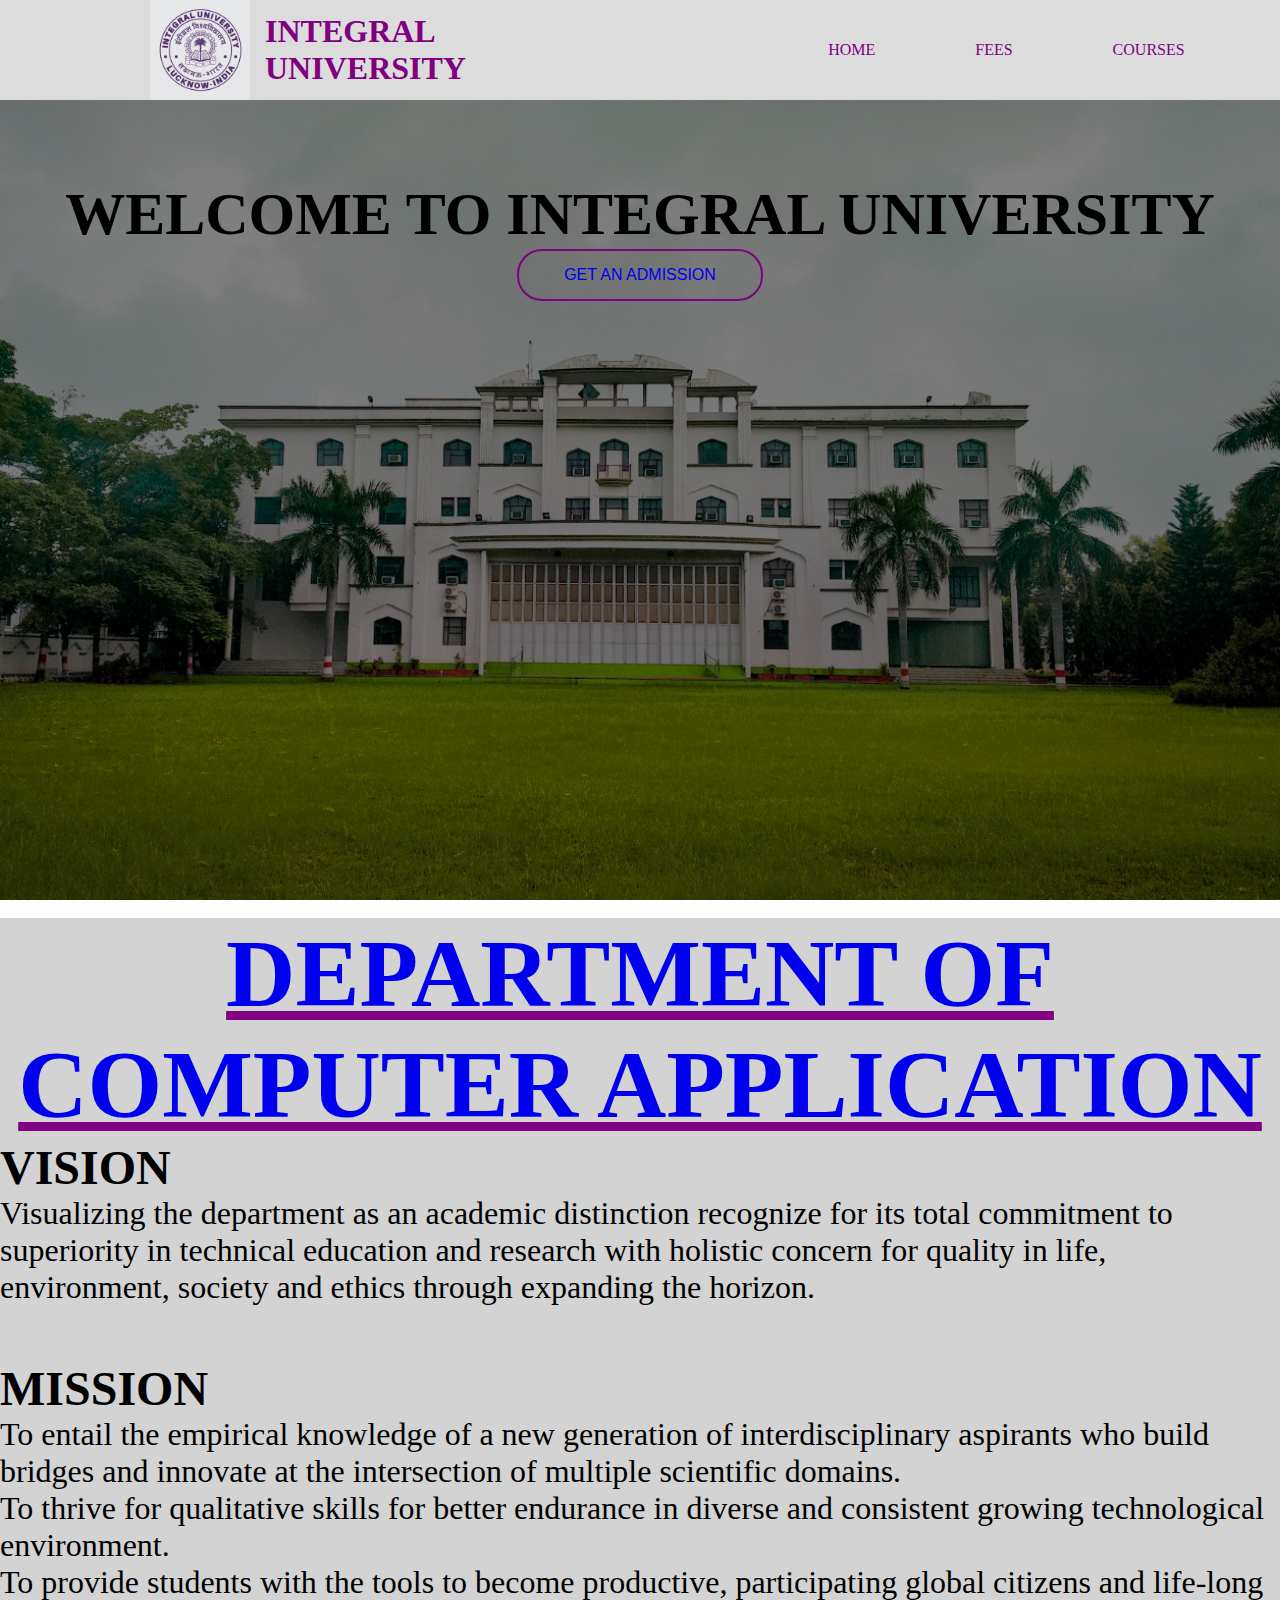
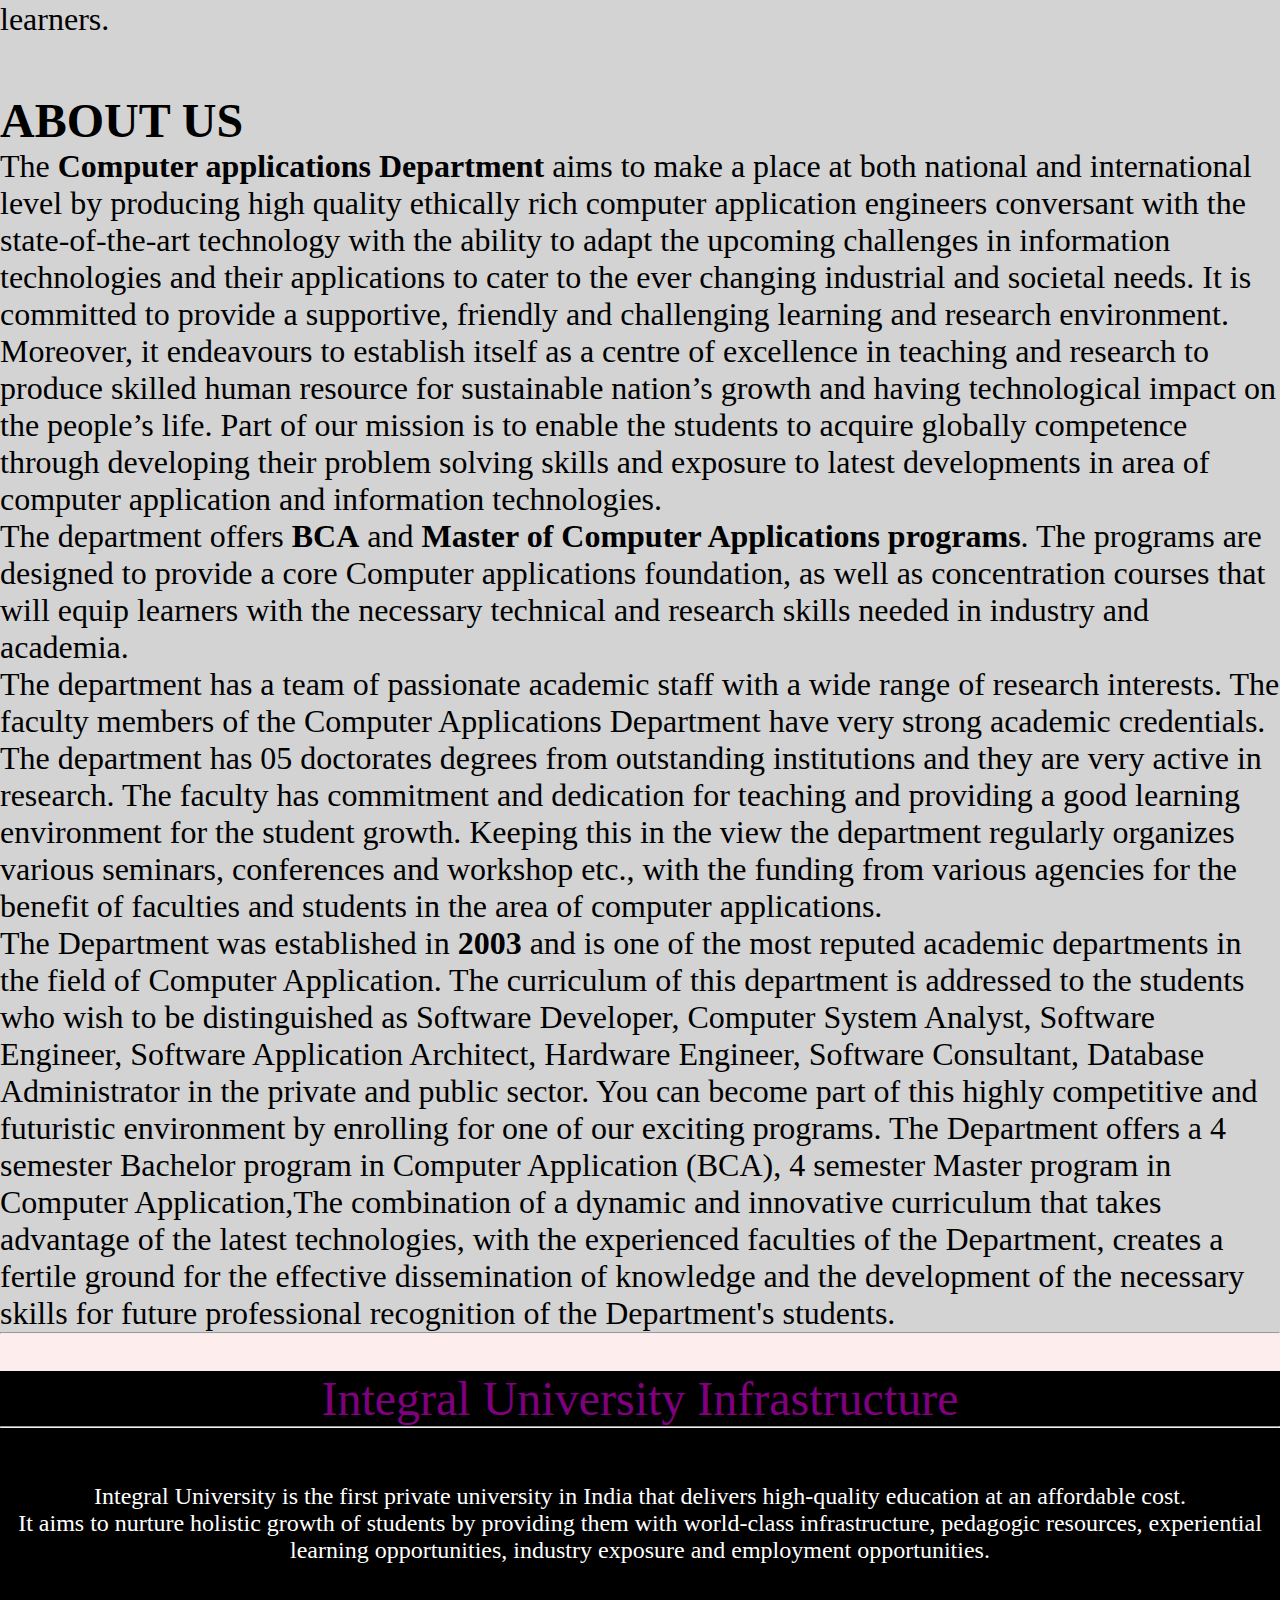
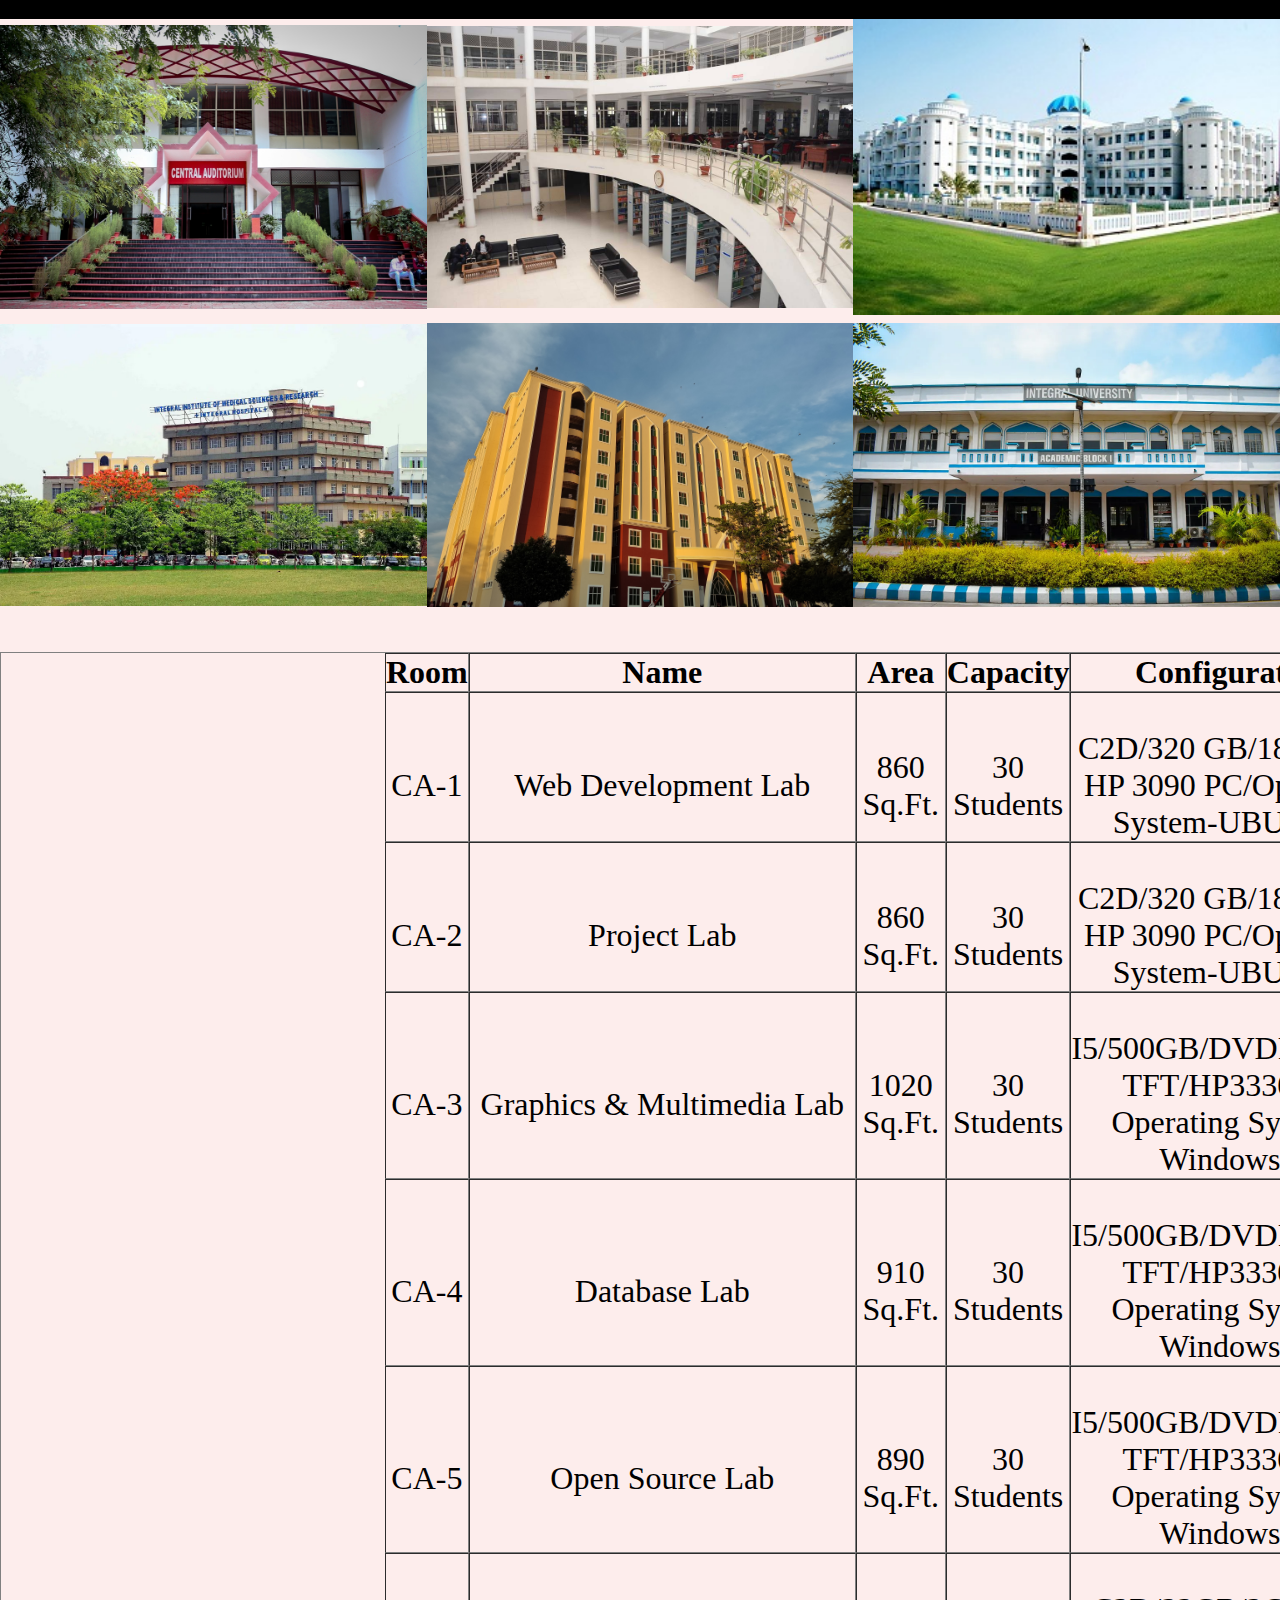
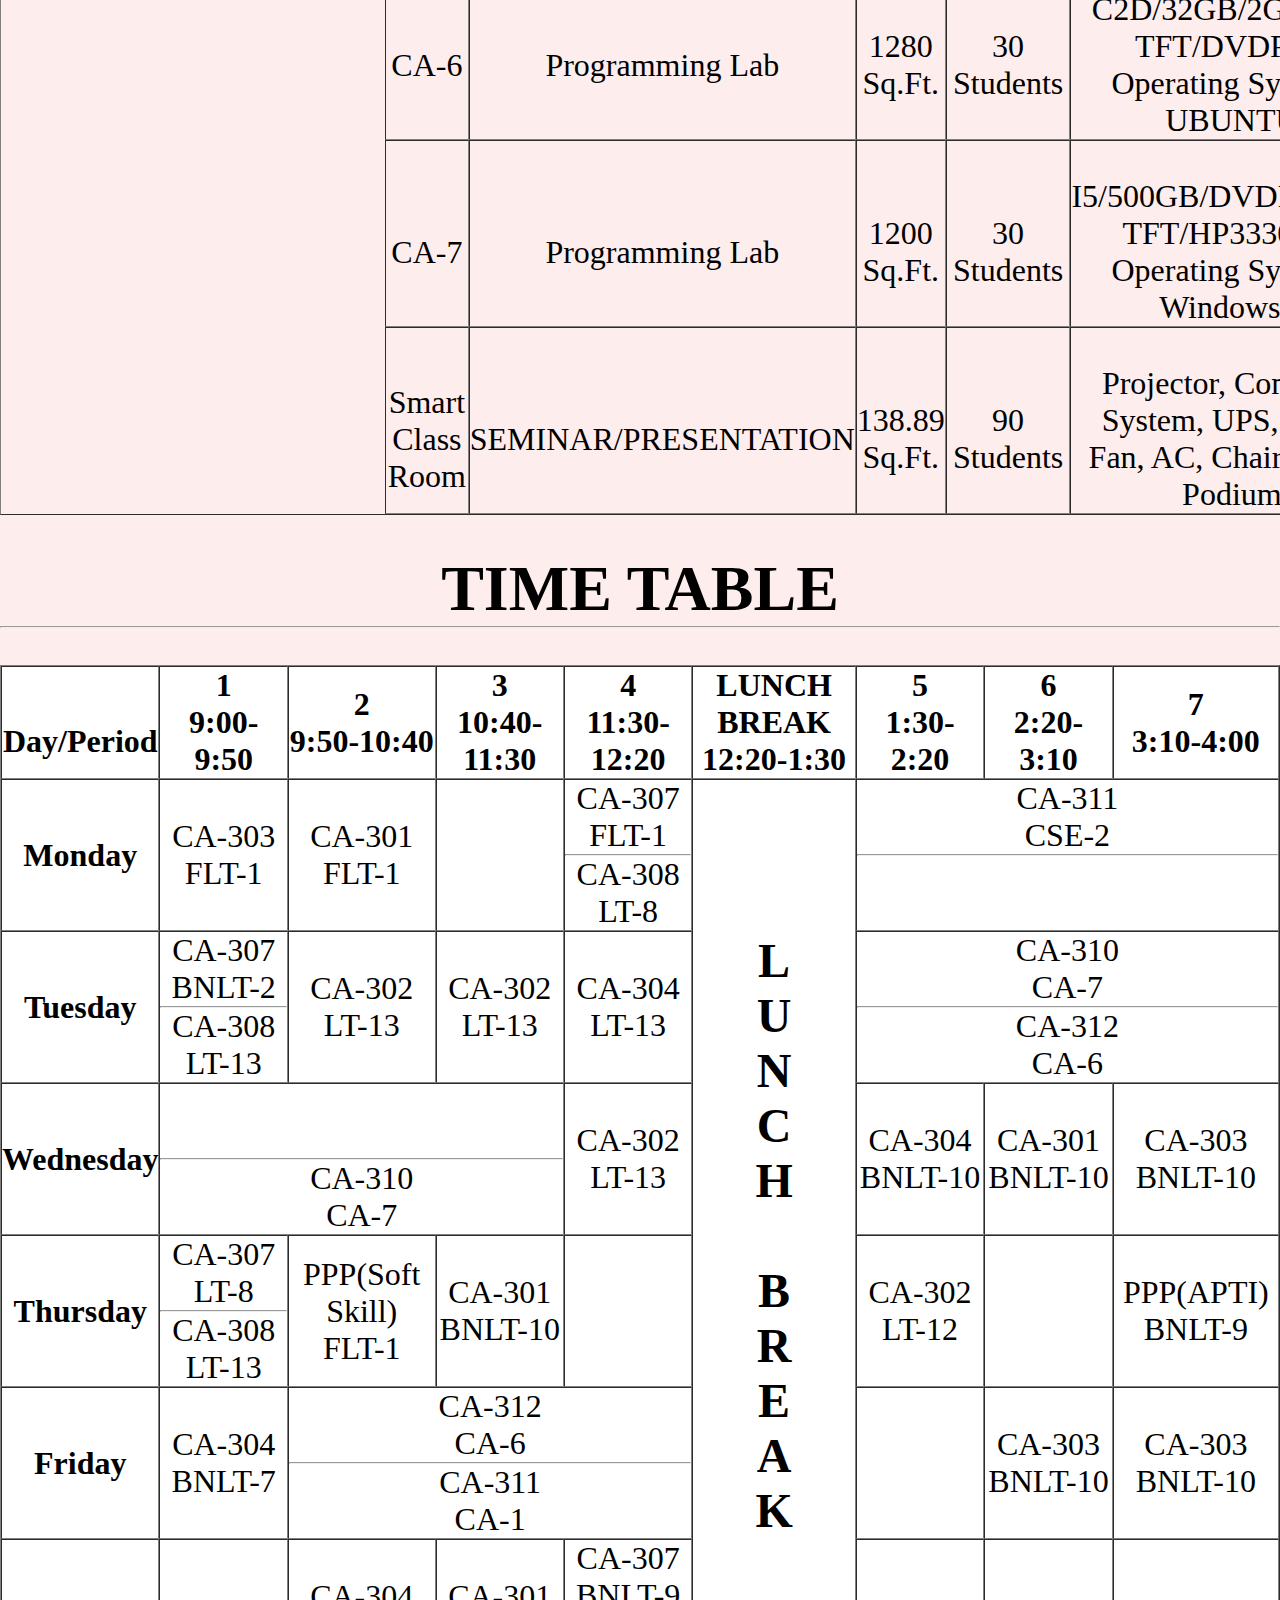
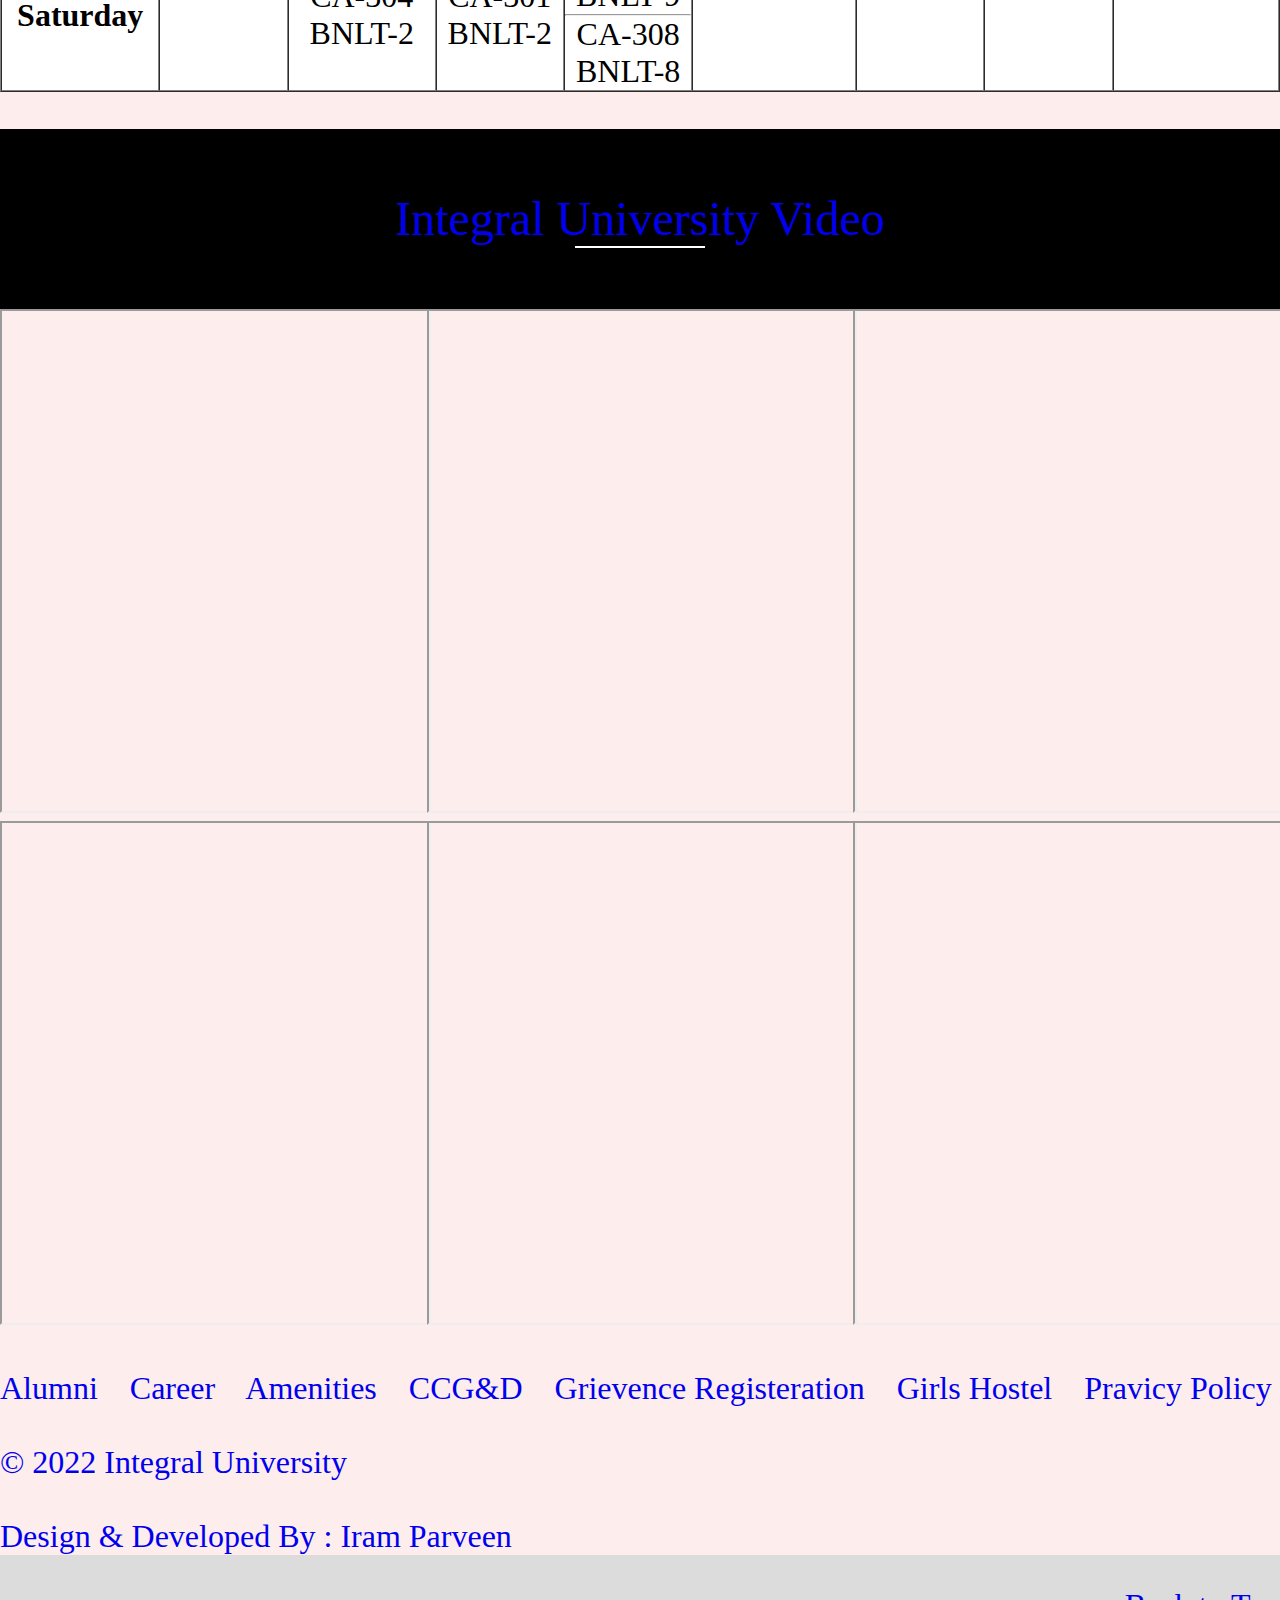
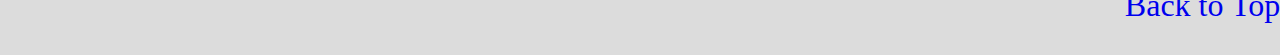
<file: index.html>
<!DOCTYPE html>
<html lang="en">
<head>
    <meta charset="UTF-8">
    <meta http-equiv="X-UA-Compatible" content="IE=edge">
    <meta name="viewport" content="width=device-width, initial-scale=1.0">
    <link rel="stylesheet" href="styles.css">
    <link rel="icon" type="image/x-icon" href="/image/favicon.ico">
    <title>website</title>
</head>
<body>
    <section>
    <div class="container">
        <div class="top">
            <div class="logo_area">
                <a href="#">
                <img src="./image/logo.png" alt="logo">
                <h1>INTEGRAL UNIVERSITY</h1>
                </a>
            </div>
           <div class="menu_area">
            <ul>
                <li><a href="index1.html">HOME</a></li>
                <li><a href="https://www.careers360.com/university/integral-university-lucknow/courses">FEES</a></li>
                <li><a href="https://www.shiksha.com/university/integral-university-iul-lucknow-21870/courses">COURSES</a></li>
                <li><a href="https://www.shiksha.com/university/integral-university-iul-lucknow-21870/infrastructure">INFRASTRUCTURE</a></li>
                <li><a href="https://sms.iul.ac.in">LOGIN</a></li>
            </ul>
           </div>
            </div>
            <div class="info">
                <h1>WELCOME TO INTEGRAL UNIVERSITY</h1>
                <div class="btn">
                    <button><a href="https://www.iul.ac.in/AdmissionForm.aspx">GET AN ADMISSION</a></button> 
                </div>
            </div>
         </div>
         </div>
         <br>
         <main>
         <section>
         <div class="about">
            <center>
                <font face="times new roman" color="purple" size="8"</font>
            <h1>
                <b><u><a href="https://iul.ac.in/ca/">DEPARTMENT OF COMPUTER APPLICATION</a></u></b>
            </h1>
        </center>
        <font face="times new roman" color="black" size="6"</font>
        <h2><b>VISION</b></h2>
        <p>Visualizing the department as an academic distinction recognize for its total commitment to superiority in technical education and research with holistic concern for quality in life, environment, society and ethics through expanding the horizon.</p>
        <br>
        <font face="times new roman" color="black" size="6"</font>
        <h2><b>MISSION</b></h2>
        <ol>
            <li>To entail the empirical knowledge of a new generation of interdisciplinary aspirants who build bridges and innovate at the intersection of multiple scientific domains.</li>
            <li>To thrive for qualitative skills for better endurance in diverse and consistent growing technological environment.</li>
            <li>To provide students with the tools to become productive, participating global citizens and life-long learners.</li>
        </ol>
        <br>
        <font face="times new roman" color="black" size="6"</font>
        <h2><b>ABOUT US</b></h2>
        <p>The <b>Computer applications Department</b> aims to make a place at both national and international level by producing high quality ethically rich computer application engineers conversant with the state-of-the-art technology with the ability to adapt the upcoming challenges in information technologies and their applications to cater to the ever changing industrial and societal needs. It is committed to provide a supportive, friendly and challenging learning and research environment. Moreover, it endeavours to establish itself as a centre of excellence in teaching and research to produce skilled human resource for sustainable nation’s growth and having technological impact on the people’s life. Part of our mission is to enable the students to acquire globally competence through developing their problem solving skills and exposure to latest developments in area of computer application and information technologies.
            <p>The department offers <b>BCA</b> and <b>Master of Computer Applications programs</b>. The programs are designed to provide a core Computer applications foundation, as well as concentration courses that will equip learners with the necessary technical and research skills needed in industry and academia.
                <p>The department has a team of passionate academic staff with a wide range of research interests. The faculty members of the Computer Applications Department have very strong academic credentials.  The department has 05 doctorates degrees from outstanding institutions and they are very active in research. The faculty has commitment and dedication for teaching and providing a good learning environment for the student growth. Keeping this in the view the department regularly organizes various seminars, conferences and workshop etc., with the funding from various agencies for the benefit of faculties and students in the area of computer applications.</p>
           <p>The Department was established in <b>2003</b> and is one of the most reputed academic departments in the field of Computer Application. The curriculum of this department is addressed to the students who wish to be distinguished as Software Developer, Computer System Analyst, Software Engineer, Software Application Architect, Hardware Engineer, Software Consultant, Database Administrator in the private and public sector. You can become part of this highly competitive and futuristic environment by enrolling for one of our exciting programs. The Department offers a 4 semester Bachelor program in Computer Application (BCA), 4 semester Master program in Computer Application,The combination of a dynamic and innovative curriculum that takes advantage of the latest technologies, with the experienced faculties of the Department, creates a fertile ground for the effective dissemination of knowledge and the development of the necessary skills for future professional recognition of the Department's students.
           </p>
            </p>
        </p></p>
         </div>
        </main>
        </section>
        <section>
            <table id="header" border="0" width="100%" cellpading="0" cellspacing="0" bgcolor="#FDEDEC ">
                <tr>
                    <td>
                    <table border="0" width="100%"cellpading="15" cellspacing="0" align="center">
                        <tr>
                            <td height="180" align="center" valign="middle" bgcolor="black"
                                colspan="5">
                            <font face="times new roman" color="purple" size="10"</font>
                        Integral University Infrastructure
                        <hr>
                        <font face=" times new roman" color="white" size="5"</font>
                            <br>
                        <p>Integral University is the first private university in India that delivers high-quality education at an affordable cost.</p>
                        <p>It aims to nurture holistic growth of students by providing them with world-class infrastructure, pedagogic resources, experiential learning opportunities, industry exposure and employment opportunities.</p>
                          <br>  
                    </td>
                        </tr>
                        <tr>
                            <td
                             colspan="3" width="33%">
                             <a href="https://iul.ac.in/admissioninfo/CentralAuditorium.aspx" target="_main"><img src="image/auditoriam.jpg" alt="auditoriam" width="100%"></a>
                            </td>
                            <td
                              width="33%">
                              <a href="http://library.iul.ac.in/EResources.aspx" target="_main"><img src="image/Library.jpg" alt="Library" width="100%"></a>
                            </td>
                            <td
                              width="20%">
                              <a href="https://iul.ac.in/hostel/Boyshostel.aspx" target="_main"><img src="image/boys hostel.jpg" alt="boys hostel" width="100%"></a>
                            </td>
                        </tr>
                        <tr>
                            <td
                             colspan="3" width="33%">
                             <a href="https://iul.ac.in/IIMSR/Hospital.aspx" target="_main"><img src="image/slide2.jpg" alt="Hospital" width="100%"></a>
                            </td>
                            <td
                              width="33%">
                              <a href="https://iul.ac.in/hostel/Grilshostelaspx.aspx" target="_main"><img src="image/slide3.jpg" alt="girls hostel" width="100%"></a>
                            </td>
                            <td
                              width="33%">
                              <a href="https://iul.ac.in/ca/Student.aspx" target="_main"><img src="image/slide1.jpg" alt="academic block" width="100%"></a>
                            </td>
                        </tr>
                        <tr>
                            <td>
                                &nbsp;
                            </td>
                        </tr>
                        <hr>
             </section>
        <br>
     <setion>
        <div>
        <table class="infrasructure" border="1" cellspacing="0" bgcolor="white">
            <tr>
            <th>Room</th>
            <th>Name</th>
            <th>Area</th>
            <th>Capacity</th>
            <th>Configuration</th>
        </tr>
        <tr>
            <td align="center" height="50"
            width="100"><br>CA-1</td>
            <td align="center" height="50"
            width="100"><br>Web Development Lab</td>
            <td align="center" height="50"
            width="100"><br>860 Sq.Ft.</td>
            <td align="center" height="50"
            width="100"><br>30 Students</td>
            <td align="center" height="50"
            width="100"><br>C2D/320 GB/18.5 TFT/ HP 3090 PC/Operating System-UBUNTU</td>
        </tr>
        <tr>
            <td align="center" height="50"
            width="100"><br>CA-2</td>
            <td align="center" height="50"
            width="100"><br>Project Lab</td>
            <td align="center" height="50"
            width="100"><br>860 Sq.Ft.</td>
            <td align="center" height="50"
            width="100"><br>30 Students</td>
            <td align="center" height="50"
            width="100"><br>C2D/320 GB/18.5 TFT/ HP 3090 PC/Operating System-UBUNTU</td>
        </tr>
        <tr>
            <td align="center" height="50"
            width="100"><br>CA-3</td>
            <td align="center" height="50"
            width="100"><br>Graphics & Multimedia Lab</td>
            <td align="center" height="50"
            width="100"><br>1020 Sq.Ft.</td>
            <td align="center" height="50"
            width="100"><br>30 Students</td>
            <td align="center" height="50"
            width="100"><br>I5/500GB/DVDRW/18.5 TFT/HP3330PC/ Operating System-Windows 8</td>
        </tr>
        <tr>
            <td align="center" height="50"
            width="100"><br>CA-4</td>
            <td align="center" height="50"
            width="100"><br>Database Lab</td>
            <td align="center" height="50"
            width="100"><br>910 Sq.Ft.</td>
            <td align="center" height="50"
            width="100"><br>30 Students</td>
            <td align="center" height="50"
            width="100"><br>I5/500GB/DVDRW/18.5 TFT/HP3330PC/ Operating System-Windows 8</td>
        </tr>
        <tr>
            <td align="center" height="50"
            width="100"><br>CA-5</td>
            <td align="center" height="50"
            width="100"><br>Open Source Lab</td>
            <td align="center" height="50"
            width="100"><br>890 Sq.Ft.</td>
            <td align="center" height="50"
            width="100"><br>30 Students</td>
            <td align="center" height="50"
            width="100"><br>I5/500GB/DVDRW/18.5 TFT/HP3330PC/ Operating System-Windows 8</td>
        </tr>
        <tr>
            <td align="center" height="50"
            width="100"><br>CA-6</td>
            <td align="center" height="50"
            width="100"><br>Programming Lab</td>
            <td align="center" height="50"
            width="100"><br>1280 Sq.Ft.</td>
            <td align="center" height="50"
            width="100"><br>30 Students</td>
            <td align="center" height="50"
            width="100"><br>C2D/32GB/2GB/18.5 TFT/DVDRW/ Operating System-UBUNTU</td>
        </tr>
        <tr>
            <td align="center" height="50"
            width="100"><br>CA-7</td>
            <td align="center" height="50"
            width="100"><br>Programming Lab</td>
            <td align="center" height="50"
            width="100"><br>1200 Sq.Ft.</td>
            <td align="center" height="50"
            width="100"><br>30 Students</td>
            <td align="center" height="50"
            width="100"><br>I5/500GB/DVDRW/18.5 TFT/HP3330PC/ Operating System-Windows 8</td>
        </tr>
        <tr>
            <td align="center" height="50"
            width="100"><br>Smart Class Room</td>
            <td align="center" height="50"
            width="100"><br>SEMINAR/PRESENTATION</td>
            <td align="center" height="50"
            width="100"><br>138.89 Sq.Ft.</td>
            <td align="center" height="50"
            width="100"><br>90 Students</td>
            <td align="center" height="50"
            width="100"><br>Projector, Computer System, UPS, Mike, Fan, AC, Chair, Table, Podium</td>
        </tr>
        </table>
    </div>
        </setion>
        <br>
        <section>
            <center>
            <h1>TIME TABLE</h1>
            <hr>
            <br>
    <table border="1" cellspacing="0" align="center" bgcolor="white">
        <!--<caption>Timetable</caption>-->
        <tr>
            <td align="center" height="50"
                width="100"><br>
                <b>Day/Period</b></br>
            </td>
            <td align="center" height="50"
                width="200">
                <b>1<br>9:00-9:50</b>
            </td>
            <td align="center" height="50"
                width="200">
                <b>2<br>9:50-10:40</b>
            </td>
            <td align="center" height="50"
                width="200">
                <b>3<br>10:40-11:30</b>
            </td>
            <td align="center" height="50"
                width="200">
                <b>4<br>11:30-12:20</b>
            </td>
            <td align="center" height="50"
                width="250">
                <b>LUNCH BREAK<br>12:20-1:30</b>
            </td>
            <td align="center" height="50"
                width="200">
                <b>5<br>1:30-2:20</b>
            </td>
            <td align="center" height="50"
                width="200">
                <b>6<br>2:20-3:10</b>
            </td>
            <td align="center" height="50"
                width="200">
                <b>7<br>3:10-4:00</b>
            </td>
            
        </tr>
        <tr>
            <td align="center" height="50">
                <b>Monday</b></td>
            <td align="center" height="50">CA-303<br>FLT-1</td>
            <td align="center" height="50">CA-301<br>FLT-1</td>
            <td></td>
            <td align="center" height="50">CA-307<br>FLT-1<hr>CA-308<br>LT-8</td>
            <td rowspan="6" align="center" height="50">
                <h2>L<br>U<br>N<br>C<br>H<br><br>B<br>R<br>E<br>A<br>K</h2>
            </td>
            <td colspan="3" align="center"
                height="50">CA-311<br>CSE-2<hr><br><br></td>
        </tr>
        <tr>
            <td align="center" height="50">
                <b>Tuesday</b>
            </td>
            <td align="center"
                height="50">CA-307<br>BNLT-2<hr>CA-308<br>LT-13
            </td>
            <td align="center" height="50">CA-302<br>LT-13</td>
            <td align="center" height="50">CA-302<br>LT-13</td>
            <td align="center" height="50">CA-304<br>LT-13</td>
            <td colspan="3" align="center" height="50">CA-310<br>CA-7<hr>CA-312<br>CA-6</td>
        </tr>
        <tr>
            <td align="center" height="50">
                <b>Wednesday</b>
            </td>
            <td colspan="3" align="center" height="50"><br><br><hr>CA-310<br>CA-7</td>
            <td align="center" height="50">CA-302<br>LT-13</td>
            <td align="center" height="50">CA-304<br>BNLT-10</td>
            <td align="center" height="50">CA-301<br>BNLT-10</td>
            <td align="center" height="50">CA-303<br>BNLT-10</td>
        </tr>
        <tr>
            <td align="center" height="50">
                <b>Thursday</b>
            </td>
            <td align="center" height="50">CA-307<br>LT-8<hr>CA-308<br>LT-13</td>
            <td align="center" height="50">PPP(Soft Skill)<br>FLT-1</td>
            <td align="center" height="50">CA-301<br>BNLT-10</td>
            <td></td>
           <td align="center" height="50">CA-302<br>LT-12</td>
           <td></td>
           <td align="center" height="50">PPP(APTI)<br>BNLT-9</td>
        </tr>
        <tr>
            <td align="center" height="50">
                <b>Friday</b>
            </td>
            <td align="center" height="50">CA-304<br>BNLT-7</td>
            <td colspan="3" align="center" height="50">CA-312<br>CA-6<hr>CA-311<br>CA-1</td>
            <td></td>
            <td align="center" height="50">CA-303<br>BNLT-10</td>
            <td align="center" height="50">CA-303<br>BNLT-10</td>
        </tr>
        <tr>
            <td align="center" height="50">
                <b>Saturday</b>
            </td>
            <td></td>
            <td align="center" height="50">CA-304<br>BNLT-2</td>
            <td align="center" height="50">CA-301<br>BNLT-2</td>
            <td align="center" height="50">CA-307<br>BNLT-9<hr>CA-308<br>BNLT-8</td>
            <td></td>
            <td></td>
            <td></td>
        </tr>
    </table>
</center>
 </section>
   <br>
   <section>
    <div>
        <table border="0" width="100%"cellpading="15" cellspacing="0" align="center">
            <tr>
                <td height="180" align="center" valign="middle"
                    colspan="10" bgcolor="black">
                <font face="times new roman" color="white" size="10"</font>
            <a href="https://www.youtube.com/watch?v=vUZ5YfLqJHg">Integral University Video</a>
            <hr width="10%" color="white">
                </td>
            </tr>
            <tr>
                <td
                colspan="3" width="33%">
                <iframe width="100%" height="500" src="https://www.youtube.com/embed/M7kO1xHldvc" title="Integral University Video"></iframe>
                </td>
                 <td
                colspan="3" width="33%">
                <iframe width="100%" height="500" src="https://www.youtube.com/embed/9bjqTwbAgS8" title="Integral University Video"></iframe>
                 </td>
                 <td
                 colspan="3" width="33%">
                 <iframe width="100%" height="500" src="https://www.youtube.com/embed/wSuXzbOjNGc" title="Integral University Video"></iframe>
                  </td>
            </tr>
            <tr>
                <td 
                colspan="3" width="33%">
                 <iframe width="100%" height="500" src="https://www.youtube.com/embed/SI63gq5ZvHM" title="Integral University Video"></iframe>
                </td>
                <td
                colspan="3" width="33%">
                 <iframe width="100%" height="500" src="https://www.youtube.com/embed/f8QHMomobHs" title="Integral University Video"></iframe>
                 </td>
                 <td
                colspan="3" width="33%">
                 <iframe width="100%" height="500" src="https://www.youtube.com/embed/watch?v=Zz6jT8hrVDU" title="Integral University Video"></iframe>
                 </td>
            </tr>
        </table>
    </div>
   </section>
   <br>
   <div class="cell">
    <a target="_blank" href="https://alumni.iul.ac.in/">Alumni</a>&nbsp;&nbsp;&nbsp;
    <a target="_blank" href="https://iul.ac.in/career.aspx">Career</a>&nbsp;&nbsp;&nbsp;
    <a target="_blank" href="https://iul.ac.in/amenities1.aspx">Amenities</a>&nbsp;&nbsp;&nbsp;
    <a target="_blank" href="https://iul.ac.in/ccgnd/Default.aspx">CCG&D</a>&nbsp;&nbsp;&nbsp;
    <a target="_blank" href="https://iul.ac.in/grievances/Default.aspx">Grievence Registeration</a>&nbsp;&nbsp;&nbsp;
    <a target="_blank" href="https://iul.ac.in/hostel/index.aspx"> Girls Hostel</a>&nbsp;&nbsp;&nbsp;
    <a target="_blank" href="https://iul.ac.in/PrivacyPolicy.aspx">Pravicy Policy</a>
</div>
<br>
<div class="details">
<a href="#">&copy; 2022 Integral University</a>
<br>
<br>
<a class="dev" href="#">Design & Developed By : Iram Parveen</a>
</div>
<div class="top">
<font align="right"></font>
<a href="#top">Back to Top</a>
</div> 
</body>
</html>
</file>
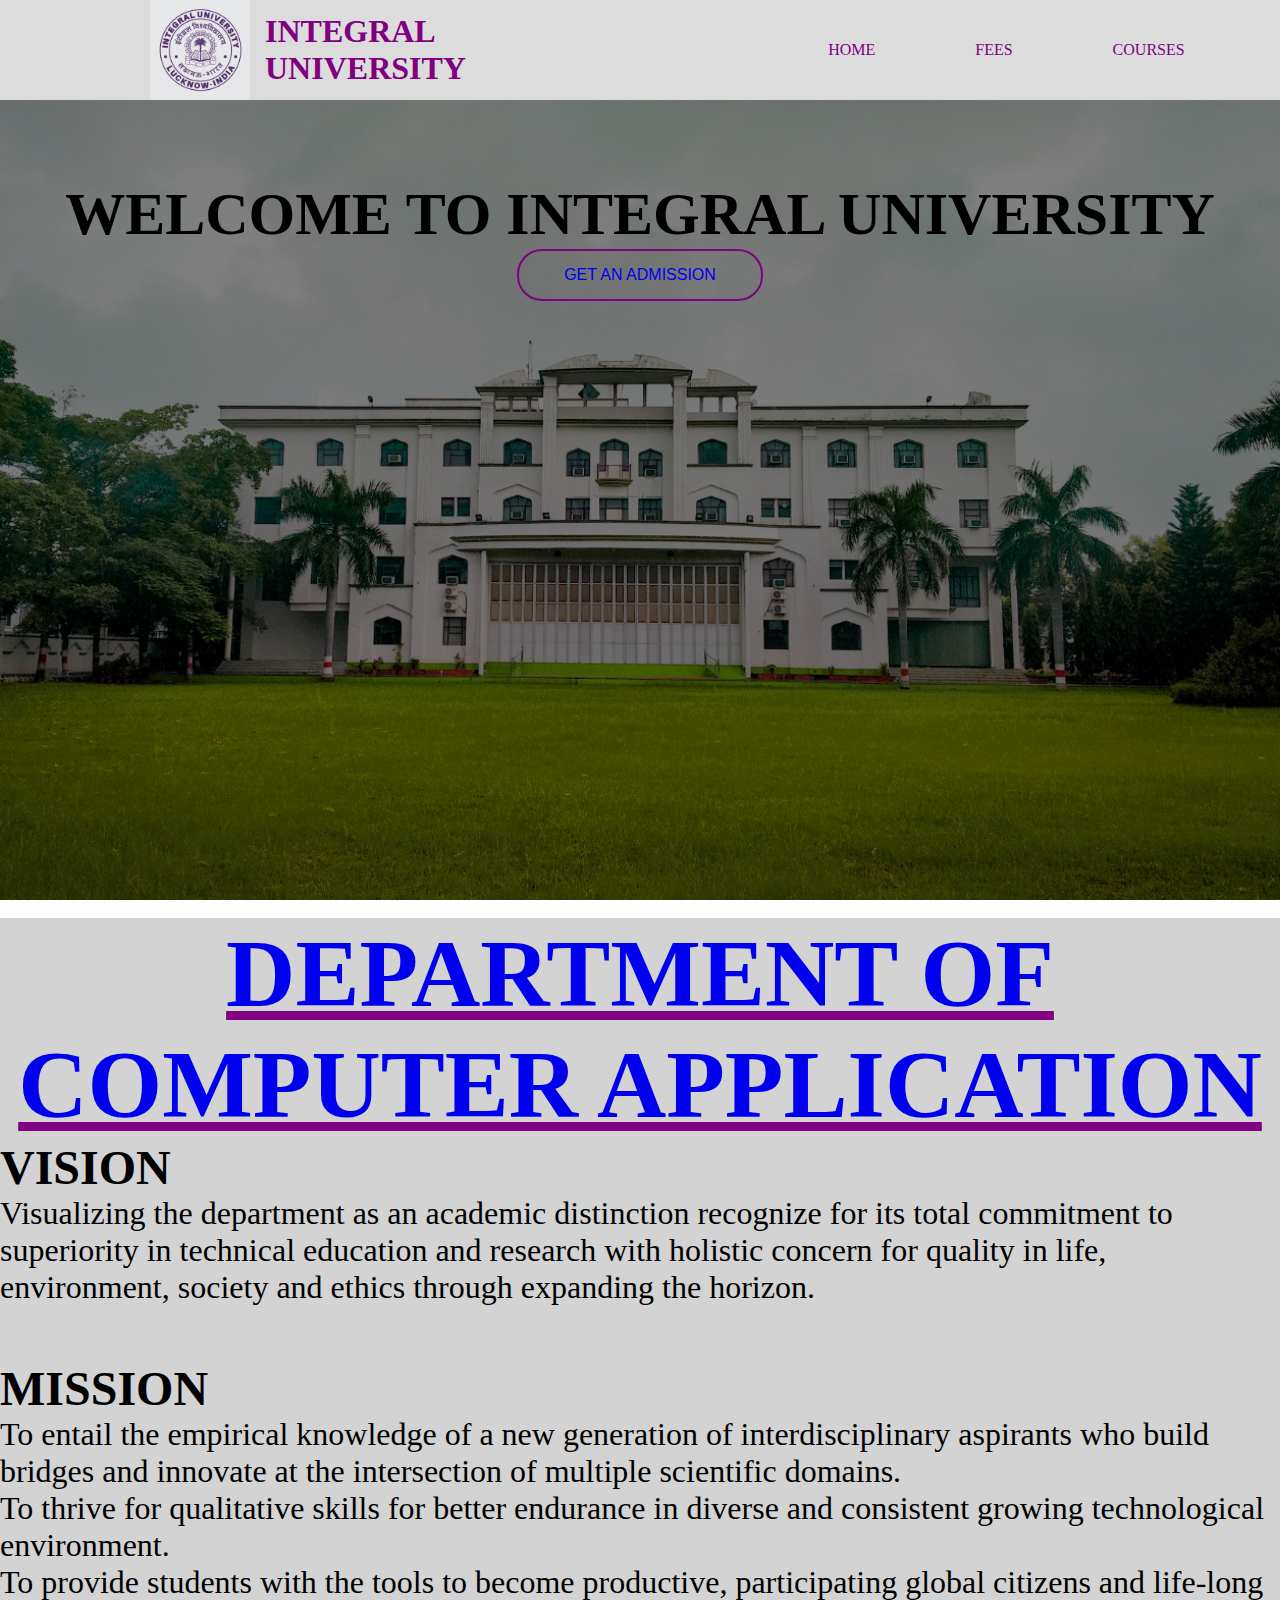
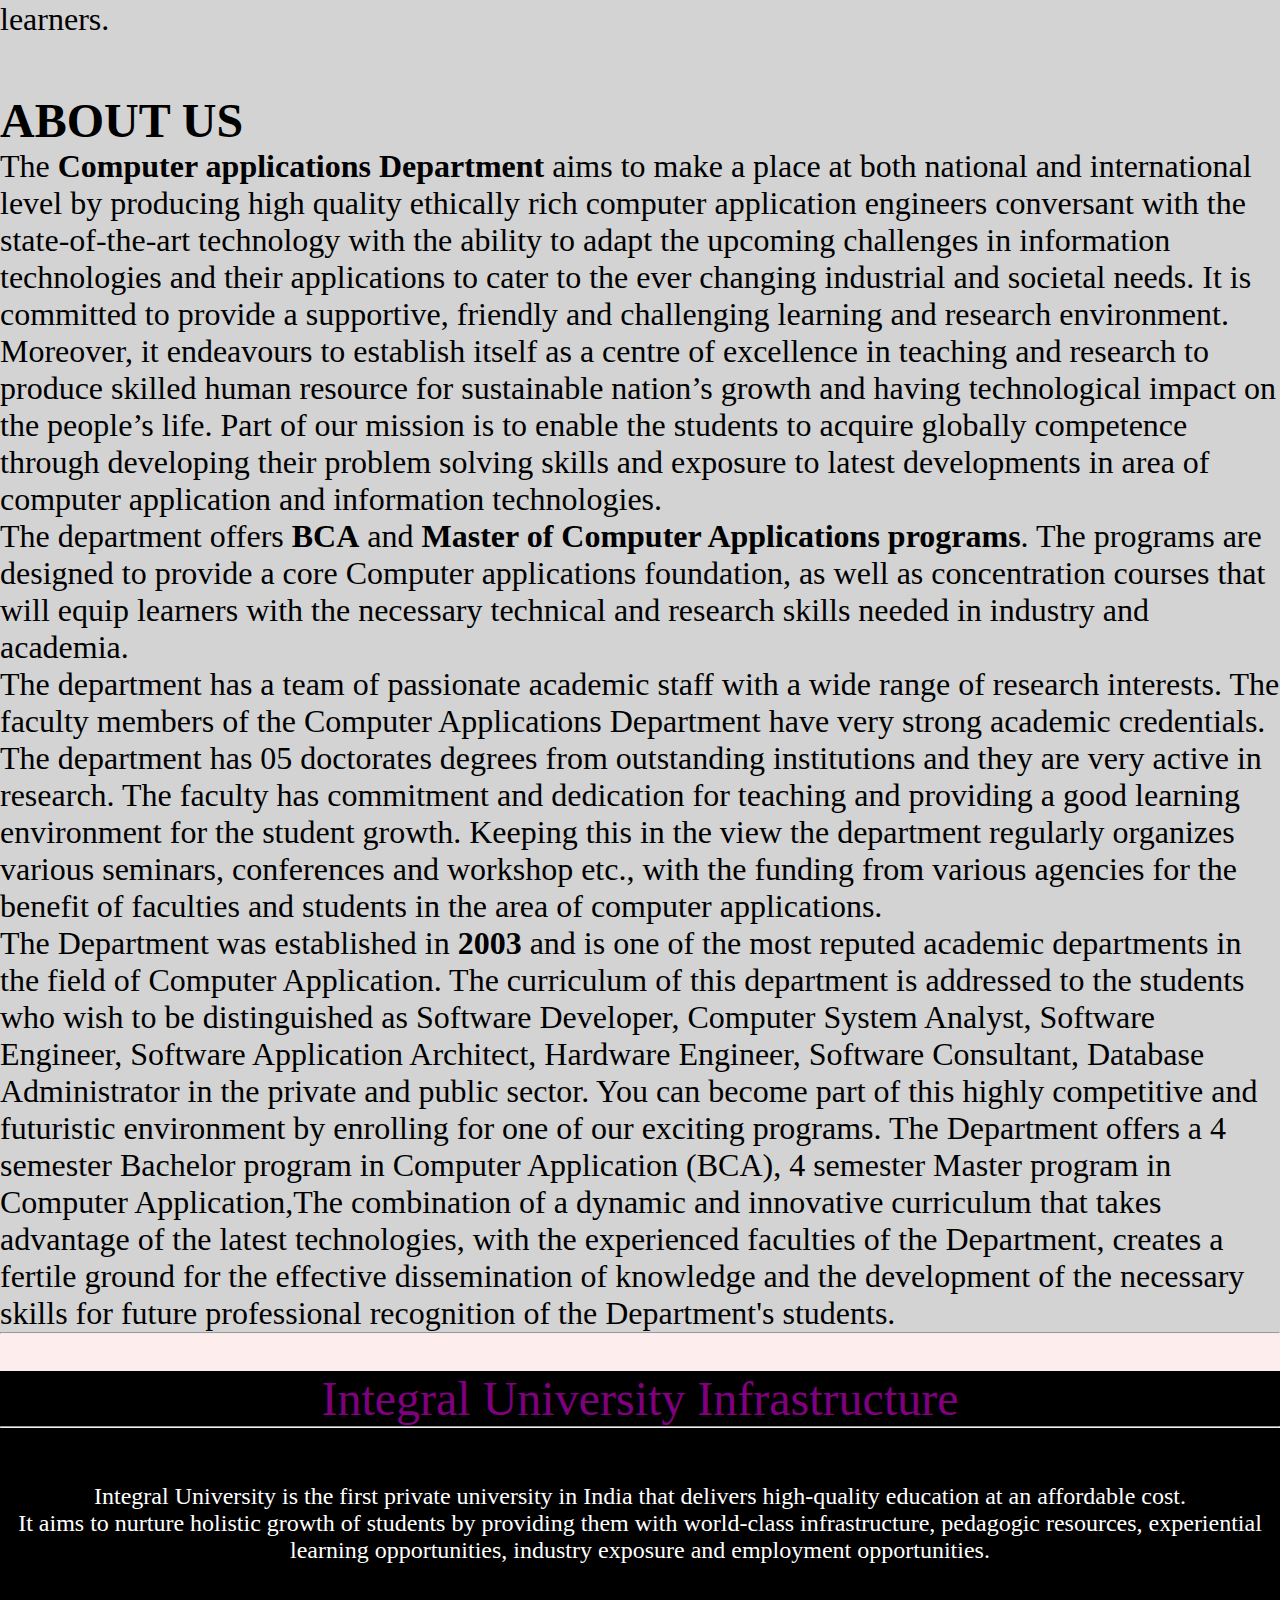
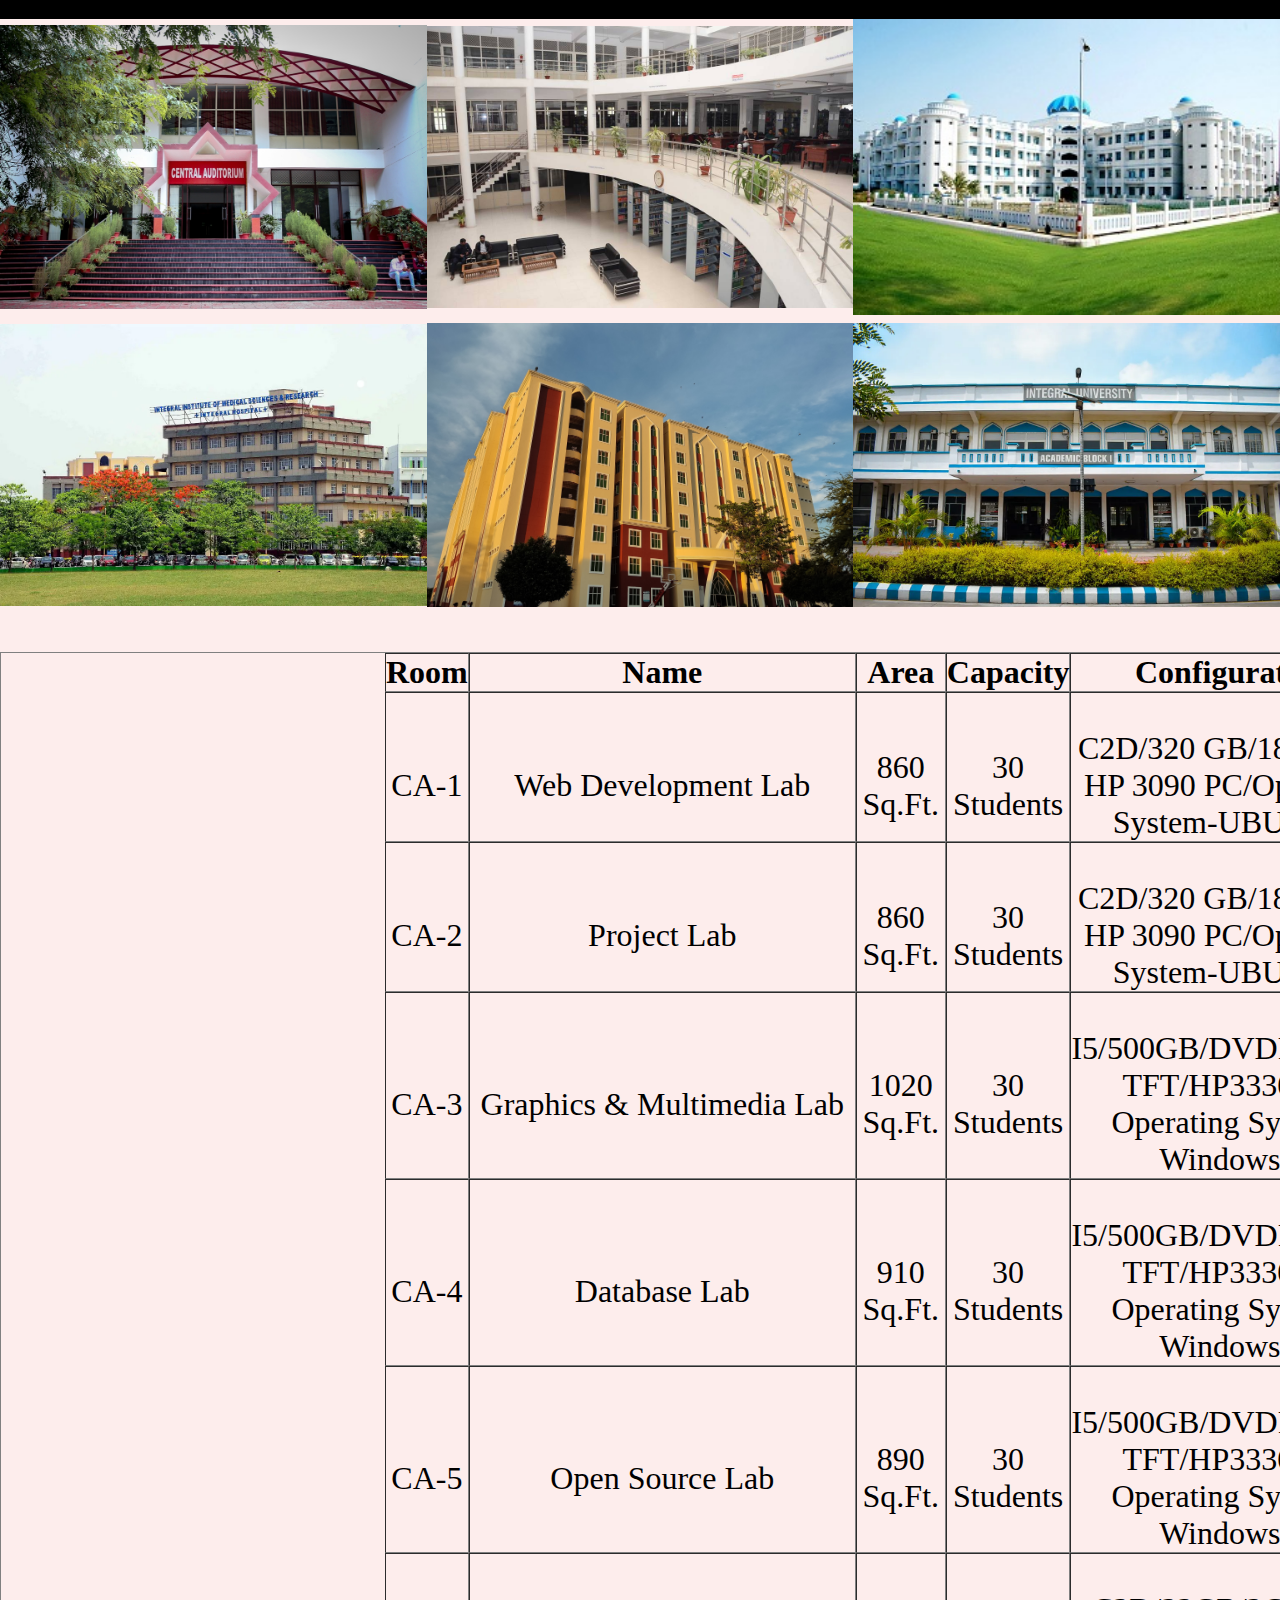
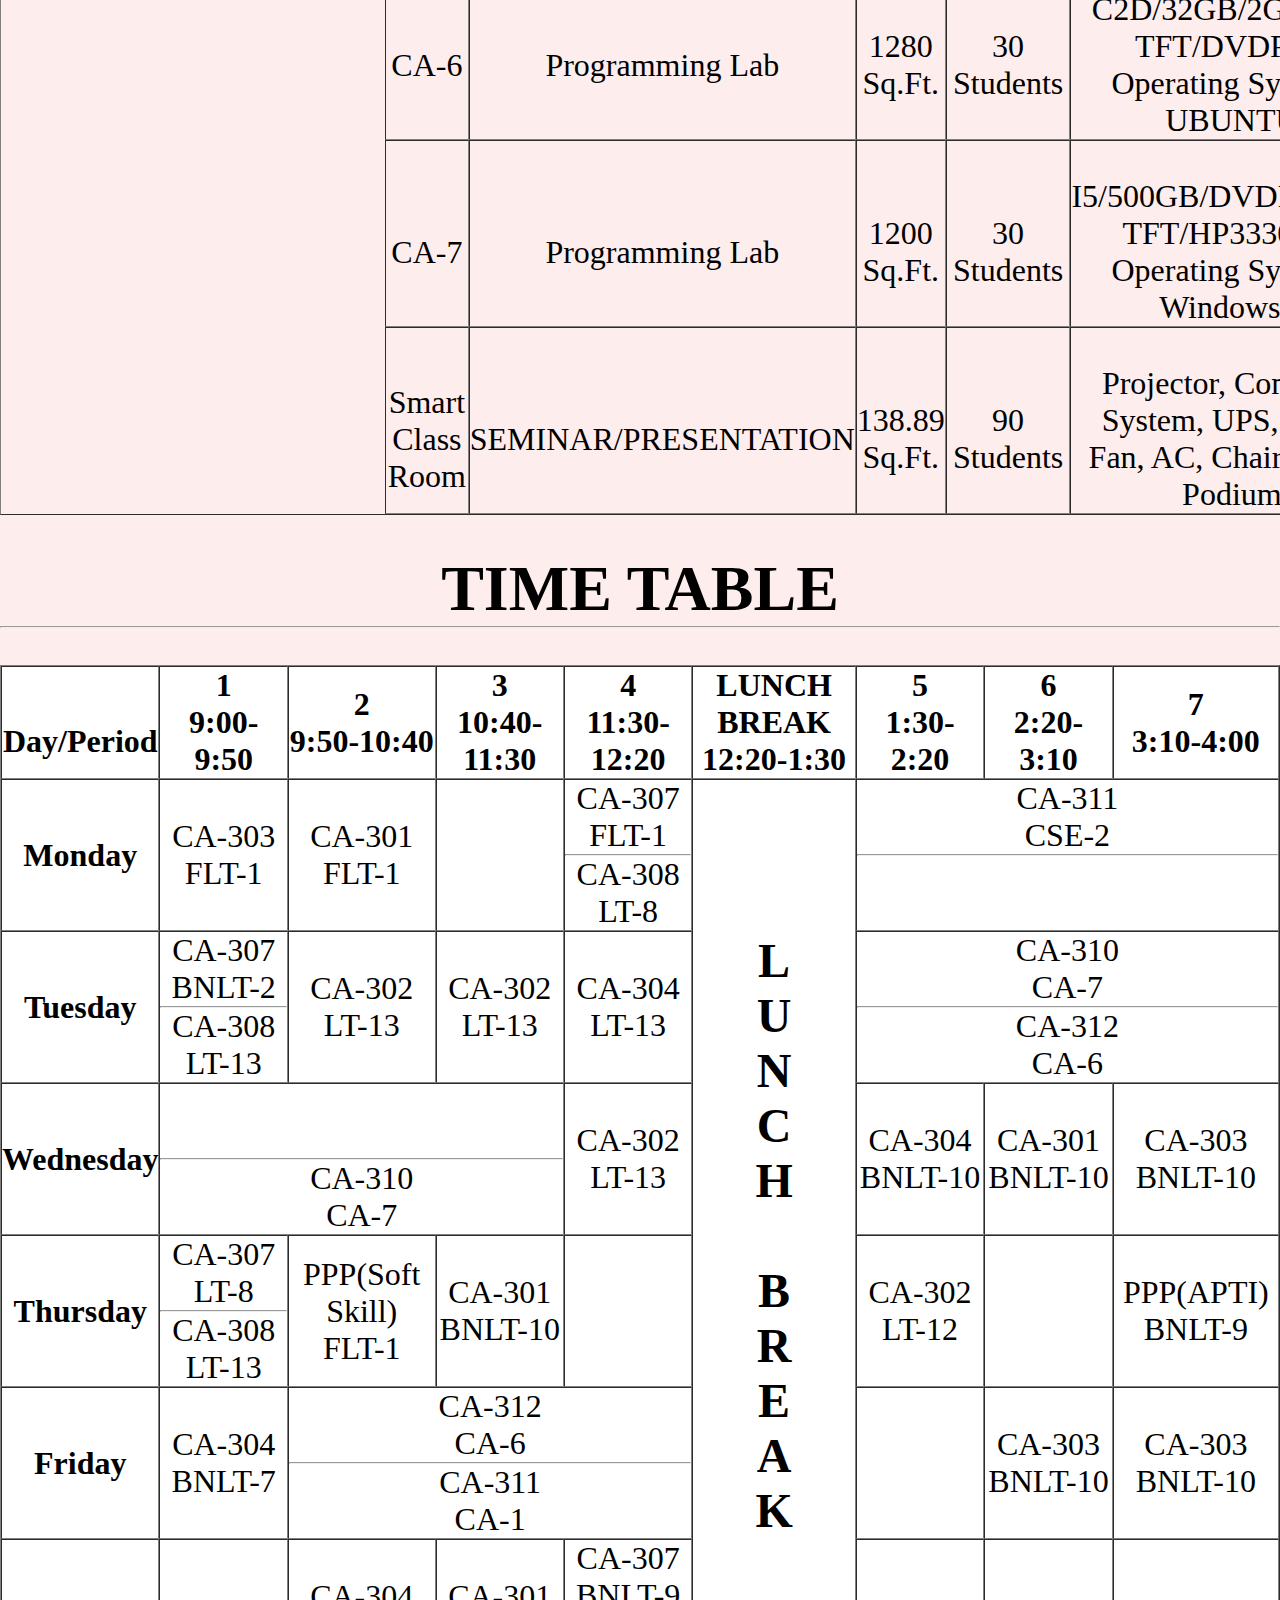
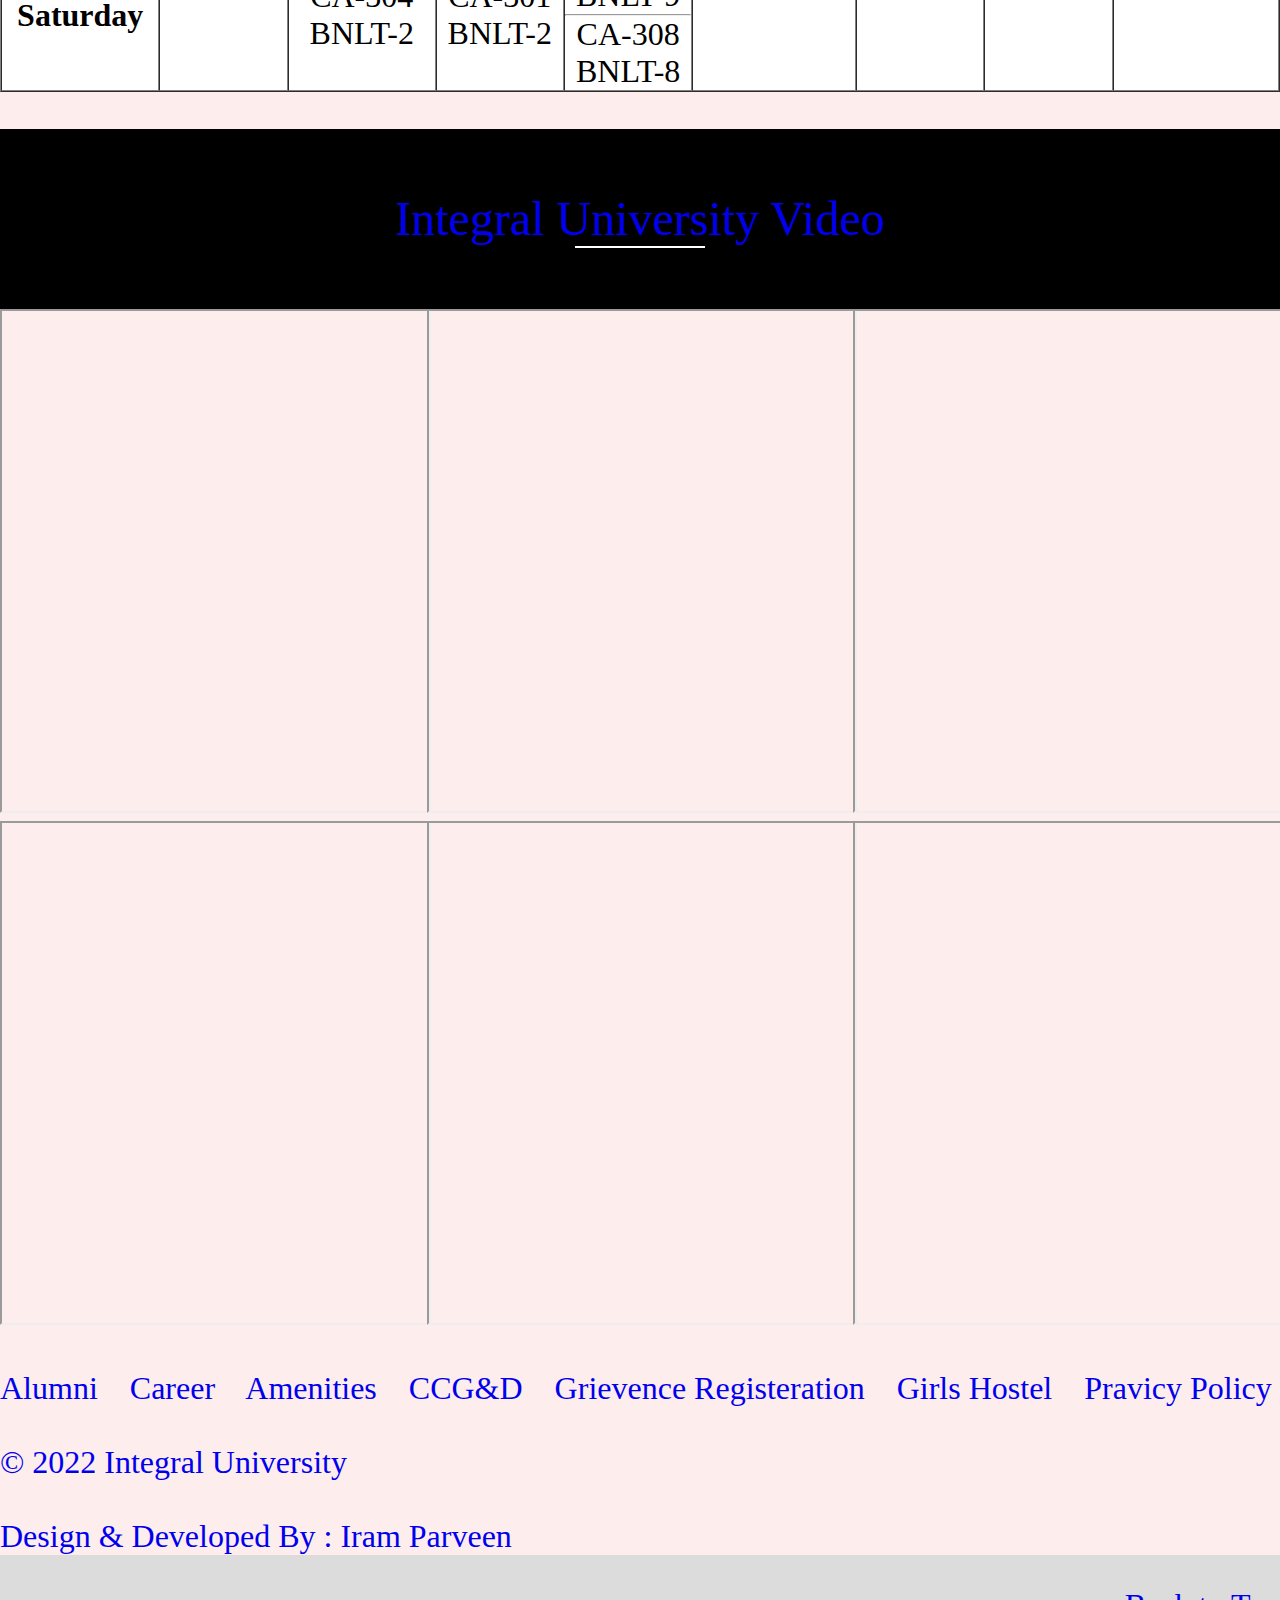
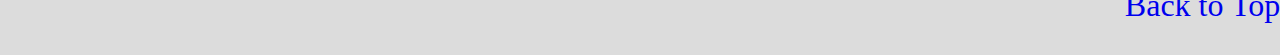
<file: index1.html>
<!DOCTYPE html>
<html lang="en">
<head>
    <meta charset="UTF-8">
    <meta http-equiv="X-UA-Compatible" content="IE=edge">
    <meta name="viewport" content="width=device-width, initial-scale=1.0">
    <link rel="stylesheet" href="styles.css">
    <link rel="icon" type="image/x-icon" href="/image/favicon.ico">
    <title>website</title>
</head>
<body>
    <section>
    <div class="container">
        <div class="top">
            <div class="logo_area">
                <a href="#">
                <img src="./image/logo.png" alt="logo">
                <h1>INTEGRAL UNIVERSITY</h1>
                </a>
            </div>
           <div class="menu_area">
            <ul>
                <li><a href="index1.html">HOME</a></li>
                <li><a href="https://www.careers360.com/university/integral-university-lucknow/courses">FEES</a></li>
                <li><a href="https://www.shiksha.com/university/integral-university-iul-lucknow-21870/courses">COURSES</a></li>
                <li><a href="https://www.shiksha.com/university/integral-university-iul-lucknow-21870/infrastructure">INFRASTRUCTURE</a></li>
                <li><a href="https://sms.iul.ac.in">LOGIN</a></li>
            </ul>
           </div>
            </div>
            <div class="info">
                <h1>WELCOME TO INTEGRAL UNIVERSITY</h1>
                <div class="btn">
                    <button><a href="https://www.iul.ac.in/AdmissionForm.aspx">GET AN ADMISSION</a></button> 
                </div>
            </div>
         </div>
         </div>
         <br>
         <main>
         <section>
         <div class="about">
            <center>
                <font face="times new roman" color="purple" size="8"</font>
            <h1>
                <b><u><a href="https://iul.ac.in/ca/">DEPARTMENT OF COMPUTER APPLICATION</a></u></b>
            </h1>
        </center>
        <font face="times new roman" color="black" size="6"</font>
        <h2><b>VISION</b></h2>
        <p>Visualizing the department as an academic distinction recognize for its total commitment to superiority in technical education and research with holistic concern for quality in life, environment, society and ethics through expanding the horizon.</p>
        <br>
        <font face="times new roman" color="black" size="6"</font>
        <h2><b>MISSION</b></h2>
        <ol>
            <li>To entail the empirical knowledge of a new generation of interdisciplinary aspirants who build bridges and innovate at the intersection of multiple scientific domains.</li>
            <li>To thrive for qualitative skills for better endurance in diverse and consistent growing technological environment.</li>
            <li>To provide students with the tools to become productive, participating global citizens and life-long learners.</li>
        </ol>
        <br>
        <font face="times new roman" color="black" size="6"</font>
        <h2><b>ABOUT US</b></h2>
        <p>The <b>Computer applications Department</b> aims to make a place at both national and international level by producing high quality ethically rich computer application engineers conversant with the state-of-the-art technology with the ability to adapt the upcoming challenges in information technologies and their applications to cater to the ever changing industrial and societal needs. It is committed to provide a supportive, friendly and challenging learning and research environment. Moreover, it endeavours to establish itself as a centre of excellence in teaching and research to produce skilled human resource for sustainable nation’s growth and having technological impact on the people’s life. Part of our mission is to enable the students to acquire globally competence through developing their problem solving skills and exposure to latest developments in area of computer application and information technologies.
            <p>The department offers <b>BCA</b> and <b>Master of Computer Applications programs</b>. The programs are designed to provide a core Computer applications foundation, as well as concentration courses that will equip learners with the necessary technical and research skills needed in industry and academia.
                <p>The department has a team of passionate academic staff with a wide range of research interests. The faculty members of the Computer Applications Department have very strong academic credentials.  The department has 05 doctorates degrees from outstanding institutions and they are very active in research. The faculty has commitment and dedication for teaching and providing a good learning environment for the student growth. Keeping this in the view the department regularly organizes various seminars, conferences and workshop etc., with the funding from various agencies for the benefit of faculties and students in the area of computer applications.</p>
           <p>The Department was established in <b>2003</b> and is one of the most reputed academic departments in the field of Computer Application. The curriculum of this department is addressed to the students who wish to be distinguished as Software Developer, Computer System Analyst, Software Engineer, Software Application Architect, Hardware Engineer, Software Consultant, Database Administrator in the private and public sector. You can become part of this highly competitive and futuristic environment by enrolling for one of our exciting programs. The Department offers a 4 semester Bachelor program in Computer Application (BCA), 4 semester Master program in Computer Application,The combination of a dynamic and innovative curriculum that takes advantage of the latest technologies, with the experienced faculties of the Department, creates a fertile ground for the effective dissemination of knowledge and the development of the necessary skills for future professional recognition of the Department's students.
           </p>
            </p>
        </p></p>
         </div>
        </main>
        </section>
        <section>
            <table id="header" border="0" width="100%" cellpading="0" cellspacing="0" bgcolor="#FDEDEC ">
                <tr>
                    <td>
                    <table border="0" width="100%"cellpading="15" cellspacing="0" align="center">
                        <tr>
                            <td height="180" align="center" valign="middle" bgcolor="black"
                                colspan="5">
                            <font face="times new roman" color="purple" size="10"</font>
                        Integral University Infrastructure
                        <hr>
                        <font face=" times new roman" color="white" size="5"</font>
                            <br>
                        <p>Integral University is the first private university in India that delivers high-quality education at an affordable cost.</p>
                        <p>It aims to nurture holistic growth of students by providing them with world-class infrastructure, pedagogic resources, experiential learning opportunities, industry exposure and employment opportunities.</p>
                          <br>  
                    </td>
                        </tr>
                        <tr>
                            <td
                             colspan="3" width="33%">
                             <a href="https://iul.ac.in/admissioninfo/CentralAuditorium.aspx" target="_main"><img src="image/auditoriam.jpg" alt="auditoriam" width="100%"></a>
                            </td>
                            <td
                              width="33%">
                              <a href="http://library.iul.ac.in/EResources.aspx" target="_main"><img src="image/Library.jpg" alt="Library" width="100%"></a>
                            </td>
                            <td
                              width="20%">
                              <a href="https://iul.ac.in/hostel/Boyshostel.aspx" target="_main"><img src="image/boys hostel.jpg" alt="boys hostel" width="100%"></a>
                            </td>
                        </tr>
                        <tr>
                            <td
                             colspan="3" width="33%">
                             <a href="https://iul.ac.in/IIMSR/Hospital.aspx" target="_main"><img src="image/slide2.jpg" alt="Hospital" width="100%"></a>
                            </td>
                            <td
                              width="33%">
                              <a href="https://iul.ac.in/hostel/Grilshostelaspx.aspx" target="_main"><img src="image/slide3.jpg" alt="girls hostel" width="100%"></a>
                            </td>
                            <td
                              width="33%">
                              <a href="https://iul.ac.in/ca/Student.aspx" target="_main"><img src="image/slide1.jpg" alt="academic block" width="100%"></a>
                            </td>
                        </tr>
                        <tr>
                            <td>
                                &nbsp;
                            </td>
                        </tr>
                        <hr>
             </section>
        <br>
     <setion>
        <div>
        <table class="infrasructure" border="1" cellspacing="0" bgcolor="white">
            <tr>
            <th>Room</th>
            <th>Name</th>
            <th>Area</th>
            <th>Capacity</th>
            <th>Configuration</th>
        </tr>
        <tr>
            <td align="center" height="50"
            width="100"><br>CA-1</td>
            <td align="center" height="50"
            width="100"><br>Web Development Lab</td>
            <td align="center" height="50"
            width="100"><br>860 Sq.Ft.</td>
            <td align="center" height="50"
            width="100"><br>30 Students</td>
            <td align="center" height="50"
            width="100"><br>C2D/320 GB/18.5 TFT/ HP 3090 PC/Operating System-UBUNTU</td>
        </tr>
        <tr>
            <td align="center" height="50"
            width="100"><br>CA-2</td>
            <td align="center" height="50"
            width="100"><br>Project Lab</td>
            <td align="center" height="50"
            width="100"><br>860 Sq.Ft.</td>
            <td align="center" height="50"
            width="100"><br>30 Students</td>
            <td align="center" height="50"
            width="100"><br>C2D/320 GB/18.5 TFT/ HP 3090 PC/Operating System-UBUNTU</td>
        </tr>
        <tr>
            <td align="center" height="50"
            width="100"><br>CA-3</td>
            <td align="center" height="50"
            width="100"><br>Graphics & Multimedia Lab</td>
            <td align="center" height="50"
            width="100"><br>1020 Sq.Ft.</td>
            <td align="center" height="50"
            width="100"><br>30 Students</td>
            <td align="center" height="50"
            width="100"><br>I5/500GB/DVDRW/18.5 TFT/HP3330PC/ Operating System-Windows 8</td>
        </tr>
        <tr>
            <td align="center" height="50"
            width="100"><br>CA-4</td>
            <td align="center" height="50"
            width="100"><br>Database Lab</td>
            <td align="center" height="50"
            width="100"><br>910 Sq.Ft.</td>
            <td align="center" height="50"
            width="100"><br>30 Students</td>
            <td align="center" height="50"
            width="100"><br>I5/500GB/DVDRW/18.5 TFT/HP3330PC/ Operating System-Windows 8</td>
        </tr>
        <tr>
            <td align="center" height="50"
            width="100"><br>CA-5</td>
            <td align="center" height="50"
            width="100"><br>Open Source Lab</td>
            <td align="center" height="50"
            width="100"><br>890 Sq.Ft.</td>
            <td align="center" height="50"
            width="100"><br>30 Students</td>
            <td align="center" height="50"
            width="100"><br>I5/500GB/DVDRW/18.5 TFT/HP3330PC/ Operating System-Windows 8</td>
        </tr>
        <tr>
            <td align="center" height="50"
            width="100"><br>CA-6</td>
            <td align="center" height="50"
            width="100"><br>Programming Lab</td>
            <td align="center" height="50"
            width="100"><br>1280 Sq.Ft.</td>
            <td align="center" height="50"
            width="100"><br>30 Students</td>
            <td align="center" height="50"
            width="100"><br>C2D/32GB/2GB/18.5 TFT/DVDRW/ Operating System-UBUNTU</td>
        </tr>
        <tr>
            <td align="center" height="50"
            width="100"><br>CA-7</td>
            <td align="center" height="50"
            width="100"><br>Programming Lab</td>
            <td align="center" height="50"
            width="100"><br>1200 Sq.Ft.</td>
            <td align="center" height="50"
            width="100"><br>30 Students</td>
            <td align="center" height="50"
            width="100"><br>I5/500GB/DVDRW/18.5 TFT/HP3330PC/ Operating System-Windows 8</td>
        </tr>
        <tr>
            <td align="center" height="50"
            width="100"><br>Smart Class Room</td>
            <td align="center" height="50"
            width="100"><br>SEMINAR/PRESENTATION</td>
            <td align="center" height="50"
            width="100"><br>138.89 Sq.Ft.</td>
            <td align="center" height="50"
            width="100"><br>90 Students</td>
            <td align="center" height="50"
            width="100"><br>Projector, Computer System, UPS, Mike, Fan, AC, Chair, Table, Podium</td>
        </tr>
        </table>
    </div>
        </setion>
        <br>
        <section>
            <center>
            <h1>TIME TABLE</h1>
            <hr>
            <br>
    <table border="1" cellspacing="0" align="center" bgcolor="white">
        <!--<caption>Timetable</caption>-->
        <tr>
            <td align="center" height="50"
                width="100"><br>
                <b>Day/Period</b></br>
            </td>
            <td align="center" height="50"
                width="200">
                <b>1<br>9:00-9:50</b>
            </td>
            <td align="center" height="50"
                width="200">
                <b>2<br>9:50-10:40</b>
            </td>
            <td align="center" height="50"
                width="200">
                <b>3<br>10:40-11:30</b>
            </td>
            <td align="center" height="50"
                width="200">
                <b>4<br>11:30-12:20</b>
            </td>
            <td align="center" height="50"
                width="250">
                <b>LUNCH BREAK<br>12:20-1:30</b>
            </td>
            <td align="center" height="50"
                width="200">
                <b>5<br>1:30-2:20</b>
            </td>
            <td align="center" height="50"
                width="200">
                <b>6<br>2:20-3:10</b>
            </td>
            <td align="center" height="50"
                width="200">
                <b>7<br>3:10-4:00</b>
            </td>
            
        </tr>
        <tr>
            <td align="center" height="50">
                <b>Monday</b></td>
            <td align="center" height="50">CA-303<br>FLT-1</td>
            <td align="center" height="50">CA-301<br>FLT-1</td>
            <td></td>
            <td align="center" height="50">CA-307<br>FLT-1<hr>CA-308<br>LT-8</td>
            <td rowspan="6" align="center" height="50">
                <h2>L<br>U<br>N<br>C<br>H<br><br>B<br>R<br>E<br>A<br>K</h2>
            </td>
            <td colspan="3" align="center"
                height="50">CA-311<br>CSE-2<hr><br><br></td>
        </tr>
        <tr>
            <td align="center" height="50">
                <b>Tuesday</b>
            </td>
            <td align="center"
                height="50">CA-307<br>BNLT-2<hr>CA-308<br>LT-13
            </td>
            <td align="center" height="50">CA-302<br>LT-13</td>
            <td align="center" height="50">CA-302<br>LT-13</td>
            <td align="center" height="50">CA-304<br>LT-13</td>
            <td colspan="3" align="center" height="50">CA-310<br>CA-7<hr>CA-312<br>CA-6</td>
        </tr>
        <tr>
            <td align="center" height="50">
                <b>Wednesday</b>
            </td>
            <td colspan="3" align="center" height="50"><br><br><hr>CA-310<br>CA-7</td>
            <td align="center" height="50">CA-302<br>LT-13</td>
            <td align="center" height="50">CA-304<br>BNLT-10</td>
            <td align="center" height="50">CA-301<br>BNLT-10</td>
            <td align="center" height="50">CA-303<br>BNLT-10</td>
        </tr>
        <tr>
            <td align="center" height="50">
                <b>Thursday</b>
            </td>
            <td align="center" height="50">CA-307<br>LT-8<hr>CA-308<br>LT-13</td>
            <td align="center" height="50">PPP(Soft Skill)<br>FLT-1</td>
            <td align="center" height="50">CA-301<br>BNLT-10</td>
            <td></td>
           <td align="center" height="50">CA-302<br>LT-12</td>
           <td></td>
           <td align="center" height="50">PPP(APTI)<br>BNLT-9</td>
        </tr>
        <tr>
            <td align="center" height="50">
                <b>Friday</b>
            </td>
            <td align="center" height="50">CA-304<br>BNLT-7</td>
            <td colspan="3" align="center" height="50">CA-312<br>CA-6<hr>CA-311<br>CA-1</td>
            <td></td>
            <td align="center" height="50">CA-303<br>BNLT-10</td>
            <td align="center" height="50">CA-303<br>BNLT-10</td>
        </tr>
        <tr>
            <td align="center" height="50">
                <b>Saturday</b>
            </td>
            <td></td>
            <td align="center" height="50">CA-304<br>BNLT-2</td>
            <td align="center" height="50">CA-301<br>BNLT-2</td>
            <td align="center" height="50">CA-307<br>BNLT-9<hr>CA-308<br>BNLT-8</td>
            <td></td>
            <td></td>
            <td></td>
        </tr>
    </table>
</center>
 </section>
   <br>
   <section>
    <div>
        <table border="0" width="100%"cellpading="15" cellspacing="0" align="center">
            <tr>
                <td height="180" align="center" valign="middle"
                    colspan="10" bgcolor="black">
                <font face="times new roman" color="white" size="10"</font>
            <a href="https://www.youtube.com/watch?v=vUZ5YfLqJHg">Integral University Video</a>
            <hr width="10%" color="white">
                </td>
            </tr>
            <tr>
                <td
                colspan="3" width="33%">
                <iframe width="100%" height="500" src="https://www.youtube.com/embed/M7kO1xHldvc" title="Integral University Video"></iframe>
                </td>
                 <td
                colspan="3" width="33%">
                <iframe width="100%" height="500" src="https://www.youtube.com/embed/9bjqTwbAgS8" title="Integral University Video"></iframe>
                 </td>
                 <td
                 colspan="3" width="33%">
                 <iframe width="100%" height="500" src="https://www.youtube.com/embed/wSuXzbOjNGc" title="Integral University Video"></iframe>
                  </td>
            </tr>
            <tr>
                <td 
                colspan="3" width="33%">
                 <iframe width="100%" height="500" src="https://www.youtube.com/embed/SI63gq5ZvHM" title="Integral University Video"></iframe>
                </td>
                <td
                colspan="3" width="33%">
                 <iframe width="100%" height="500" src="https://www.youtube.com/embed/f8QHMomobHs" title="Integral University Video"></iframe>
                 </td>
                 <td
                colspan="3" width="33%">
                 <iframe width="100%" height="500" src="https://www.youtube.com/embed/watch?v=Zz6jT8hrVDU" title="Integral University Video"></iframe>
                 </td>
            </tr>
        </table>
    </div>
   </section>
   <br>
   <div class="cell">
    <a target="_blank" href="https://alumni.iul.ac.in/">Alumni</a>&nbsp;&nbsp;&nbsp;
    <a target="_blank" href="https://iul.ac.in/career.aspx">Career</a>&nbsp;&nbsp;&nbsp;
    <a target="_blank" href="https://iul.ac.in/amenities1.aspx">Amenities</a>&nbsp;&nbsp;&nbsp;
    <a target="_blank" href="https://iul.ac.in/ccgnd/Default.aspx">CCG&D</a>&nbsp;&nbsp;&nbsp;
    <a target="_blank" href="https://iul.ac.in/grievances/Default.aspx">Grievence Registeration</a>&nbsp;&nbsp;&nbsp;
    <a target="_blank" href="https://iul.ac.in/hostel/index.aspx"> Girls Hostel</a>&nbsp;&nbsp;&nbsp;
    <a target="_blank" href="https://iul.ac.in/PrivacyPolicy.aspx">Pravicy Policy</a>
</div>
<br>
<div class="details">
<a href="#">&copy; 2022 Integral University</a>
<br>
<br>
<a class="dev" href="#">Design & Developed By : Iram Parveen</a>
</div>
<div class="top">
<font align="right"></font>
<a href="#top">Back to Top</a>
</div> 
</body>
</html>
</file>
<file: styles.css>
*{margin: 0; padding: 0; box-sizing;}
a{text-decoration: none;}
.container{
    width: 100%;
    height: 100vh;
    background: linear-gradient(rgba(0, 0, 0, .5), rgba(0, 0, 0, .5)), url(image/Administrative\ Block.jpg);
    background-size: cover;
    background-position: center;
}
.top{
    width: 88.3%;
    height: 100px;
    background: rgb(220,220,220);
    display: flex;
    align-items: center;
    justify-content: space-between;
    padding: 0px 150px;
}
.logo_area{
    width: 5%;
}
.logo_area a{
    display: flex;
    align-items: center;
    justify-content: space-between;
}
.logo_area a img{
    width: 100px;
}
.logo_area a h1{
    color: rgb(128,0,128);
    text-transform: uppercase;
    font-family: cursive;
    margin-left: 15px;
}
.menu_area {
    width: 40%;
    
}
.menu_area ul{
    column-gap: 100px;
    list-style: none;
    display: flex;
    align-items: center;
    justify-items: space-between;
}
.menu_area ul li{
    position: relative;
}
.menu_area ul li::after{
    content: '';
    position: absolute;
    width: 0%;
    height: 3px;
    background: darkturquoise;
    bottom: -10px;
    left: 0;
    transition: .5s all ease-in-out;
}
.menu_area ul li:hover::after{
    width: 100%;

}
.menu_area ul li a{
    color: rgb(128,0,128);
    font-family: lato;
    font-size: 16px;
    transition: o.3s all ease-in-out;
}
.menu_area ul li a:hover{
color: darkturquoise;
}
.info{
    text-align: center;
    width: 100%;
    position: absolute;
    top: 20%;
}
.info h1{
    color: black;
    font-family: times new roman;
    font-size: 60px;
}
.btn button{
    padding: 15px 45px;
    background: transparent;
    border: 2px solid purple;
    color: black;
    font-size: 16px;
    border-radius: 25px;
    cursor: pointer;
    position: relative;
}
.btn button::after{
    content: '';
    position: absolute;
    width: 100%;
    height: 100%;
    background: rgba(220,220,220);
    left: 0;
    top: 0;
    z-index: -1;
}
.about {
    background-color: lightgray;
}
.infrasructure {
    padding-left: 30%;
    padding-right: 35%;
    background-color: #FDEDEC;
}
</file>
